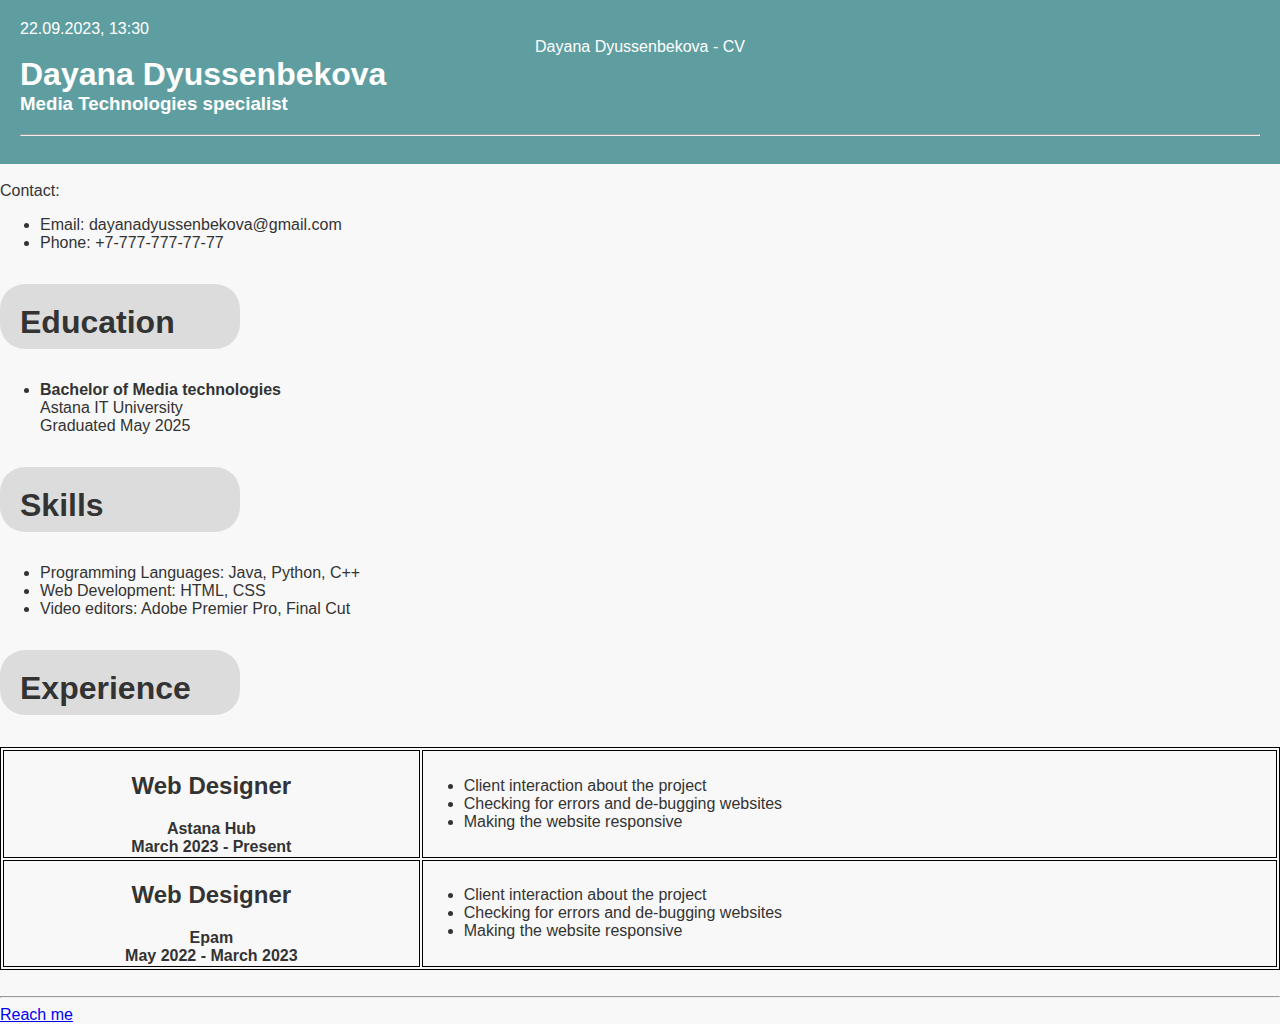
<file: index.html>
<!DOCTYPE html>
<html>
    <head>
        <link rel="stylesheet" href="style.css">
        <title>CV</title>
    </head>
    <body>
        <header>
22.09.2023, 13:30
<center>Dayana Dyussenbekova - CV</center>
<h1>Dayana Dyussenbekova</h1>
<h3>Media Technologies specialist</h3>

<hr>
</header>
<br>
Contact:
<ul>
    <li>Email: dayanadyussenbekova@gmail.com</li>
    <li>Phone: +7-777-777-77-77</li>
  </ul>  
  <h1><p id="rcorners1">Education</p></h1>
  <ul>
    <li><b>Bachelor of Media technologies</b></li>
    Astana IT University<br>
    Graduated May 2025
  </ul>  
  <h1><p id="rcorners2">Skills</p></h1>
  <ul>
    <li>Programming Languages: Java, Python, C++</li>
    <li>Web Development: HTML, CSS</li>
    <li>Video editors: Adobe Premier Pro, Final Cut</li>
  </ul> 
  <div>
    <h1><p id="rcorners3">Experience</p></h1>
    <table style="width:100%">
        <tr>
          <th><h2>Web Designer</h2>
            Astana Hub<br>
            March 2023 - Present</th>
          <td>
            <ul>
            <li>Client interaction about the project</li>
            <li>Checking for errors and de-bugging websites</li>
            <li>Making the website responsive</li>
          </ul> 
         </td>
        </tr>
        <tr>
            <th><h2>Web Designer</h2>
                Epam<br>
                May 2022 - March 2023 </th>
            <td><ul>
                <li>Client interaction about the project</li>
                <li>Checking for errors and de-bugging websites</li>
                <li>Making the website responsive</li>
              </ul> </td>
          </tr>
          </table>
  </div>
          <br>
  <hr>
  <a href="file:///Users/dayanadyussenbekova/Desktop/lab2/contacts.html?name=&email=&message=">Reach me</a>
    </body>
    </html>
</file>
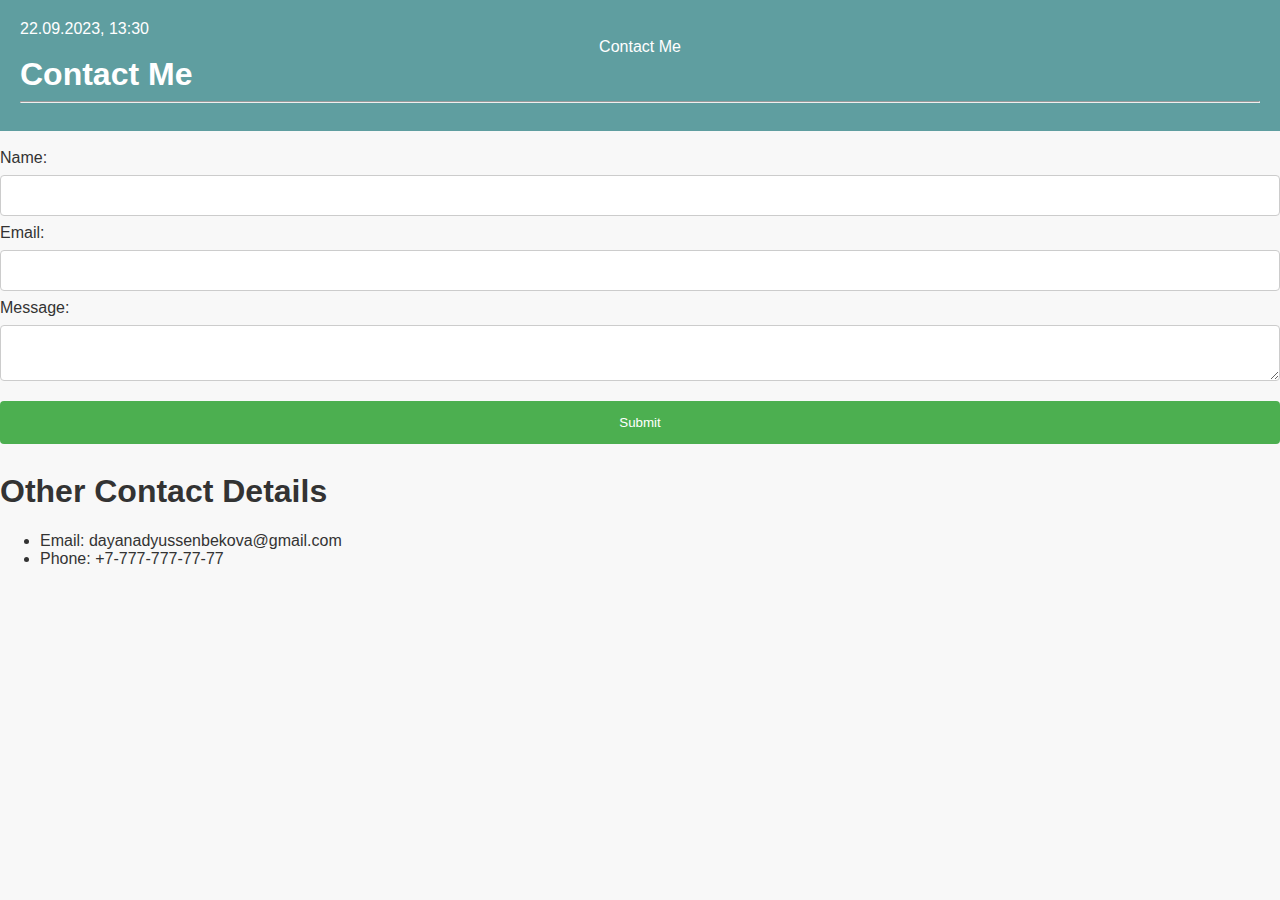
<file: contacts.html>
<!DOCTYPE html>
<html>
    <head>
        <link rel="stylesheet" href="style.css">
        <title>Contacts</title>
    </head>
    <body>
        <header>
22.09.2023, 13:30
<center>Contact Me</center>
<h1>Contact Me</h1>
<hr>
</header>

<br>
<form>
    <label for="name">Name:</label><br>
    <input type="text" id="name" name="name"><br>
    <label for="email">Email:</label><br>
    <input type="email" id="email" name="email"><br>
    <label for="message">Message:</label><br>
    <textarea id="message" name="message"></textarea><br> 
    <input type="submit" value="Submit">
    </form>
    <h1>Other Contact Details</h1>
    <ul>
        <li>Email: dayanadyussenbekova@gmail.com</li>
        <li>Phone: +7-777-777-77-77</li>
      </ul>
</file>
<file: style.css>
/* Styling for the entire page */
 body {
    background-color: #f8f8f8;
    color: #333;
    font-family: Arial, sans-serif;
    margin: 0;
    padding: 0;
   }
    /* Styling for the header section */
    header {
    background-color: cadetblue;
    color: #fff;
    padding: 20px;
    }
    header h1 {
    margin: 0;
    }
    header h3 {
    margin-top: 0;
    }
    header a {
    color: #fff;
    text-decoration: none;
    }
    /* Styling for the main content section */
    main {
    padding: 20px;
    }
    main h2 {
    margin-top: 30px;
    }
    main ul {
    margin-top: 0;
    margin-bottom: 20px;
    }
    main li {
    margin-bottom: 5px;
    }
    main table {
    width: 100%;
    border-collapse: collapse;
    margin-bottom: 20px;
    }
    main td {
    vertical-align: top;
    padding: 5px;
    border: 1px solid #ccc;
    }
    main td:first-child {
    width: 30%;
    }
    main td:last-child{
   width: 70%; 
}
table, th, td {
    border:1px solid black;
  }
  #rcorners1 {
    border-radius: 25px;
    background: Gainsboro;
    padding: 20px; 
    width: 200px;
    height: 25px;  
  }
  #rcorners2 {
    border-radius: 25px;
    background: Gainsboro;
    padding: 20px; 
    width: 200px;
    height: 25px;  
  }
  #rcorners3 {
    border-radius: 25px;
    background: Gainsboro;
    padding: 20px; 
    width: 200px;
    height: 25px;  
  }
  input[type=text], select {
    width: 100%;
    padding: 12px 20px;
    margin: 8px 0;
    display: inline-block;
    border: 1px solid #ccc;
    border-radius: 4px;
    box-sizing: border-box;
  }
  input[type=email], select {
    width: 100%;
    padding: 12px 20px;
    margin: 8px 0;
    display: inline-block;
    border: 1px solid #ccc;
    border-radius: 4px;
    box-sizing: border-box;
  }
textarea{
    width: 100%;
    padding: 12px 20px;
    margin: 8px 0;
    display: inline-block;
    border: 1px solid #ccc;
    border-radius: 4px;
    box-sizing: border-box;
  }
  input[type=submit] {
    width: 100%;
    background-color: #4CAF50;
    color: white;
    padding: 14px 20px;
    margin: 8px 0;
    border: none;
    border-radius: 4px;
    cursor: pointer;
  }
  
  input[type=submit]:hover {
    background-color: #45a049;
  }
</file>
